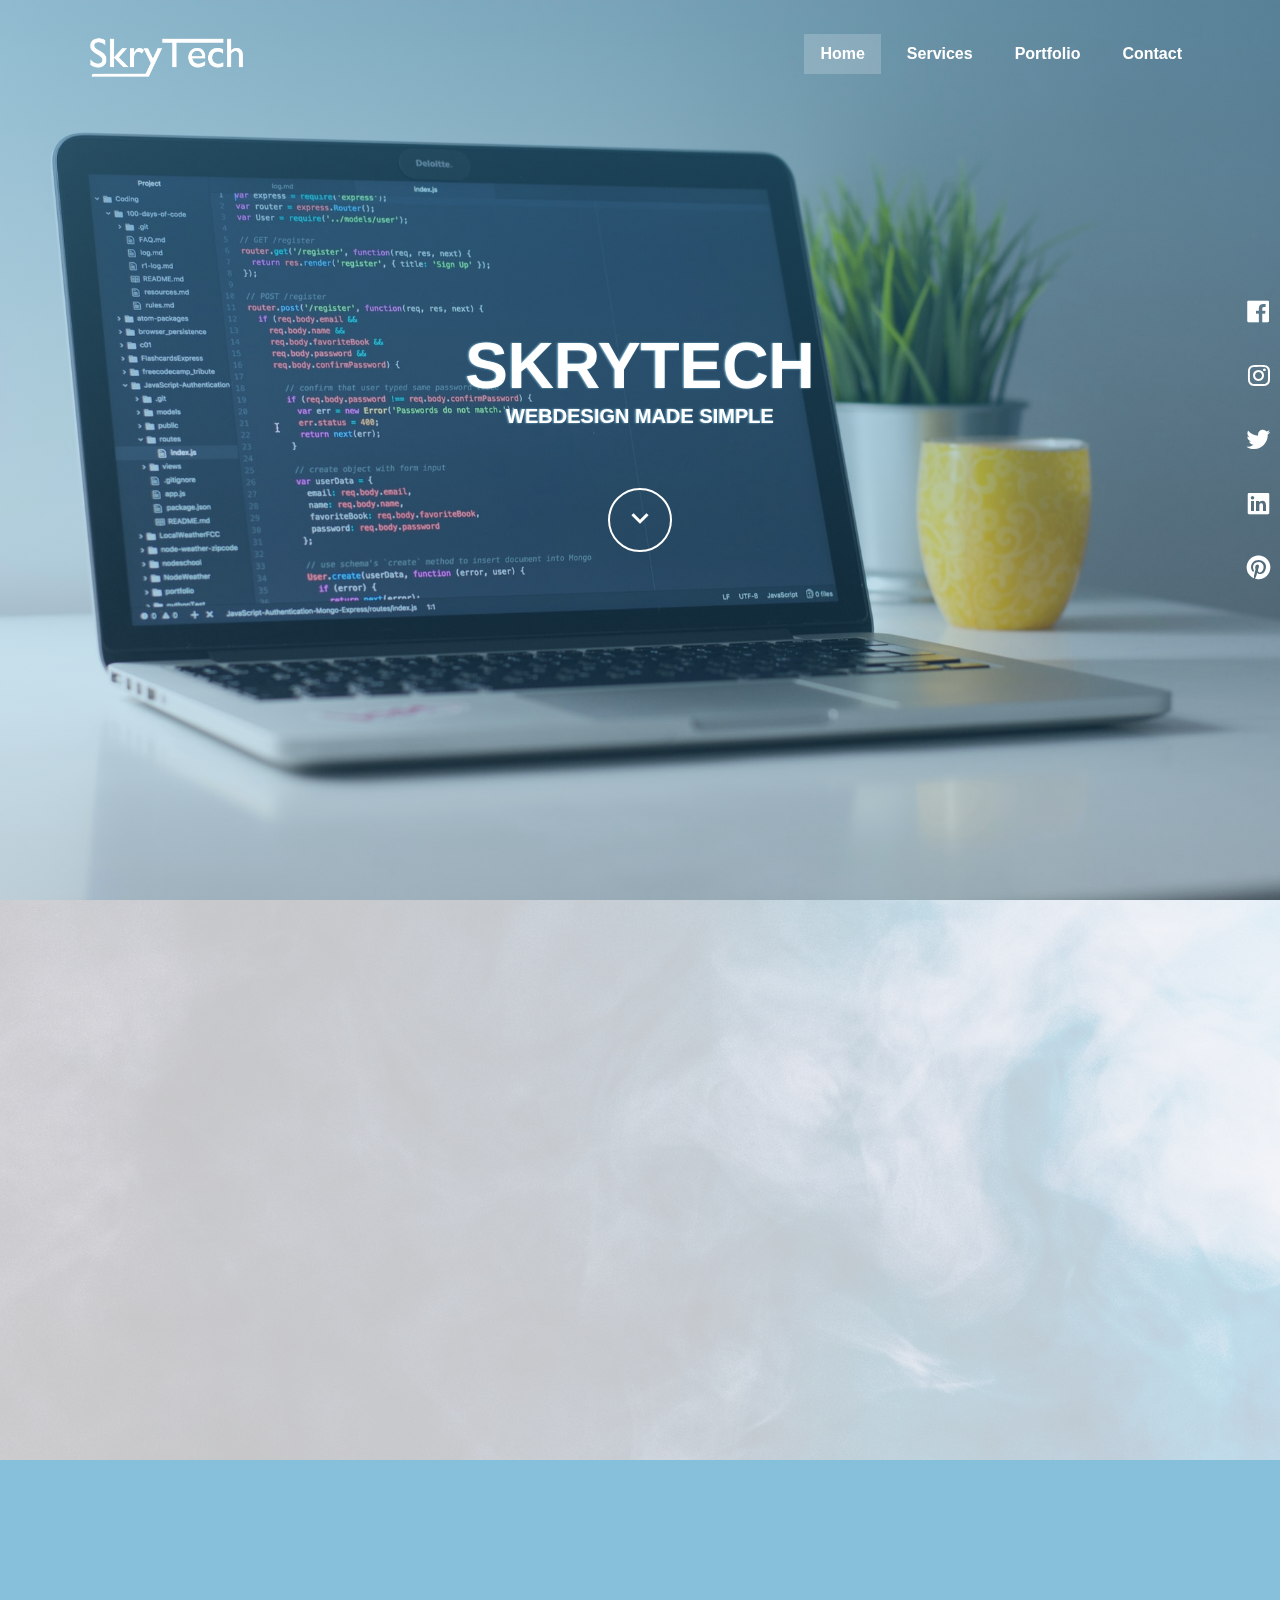
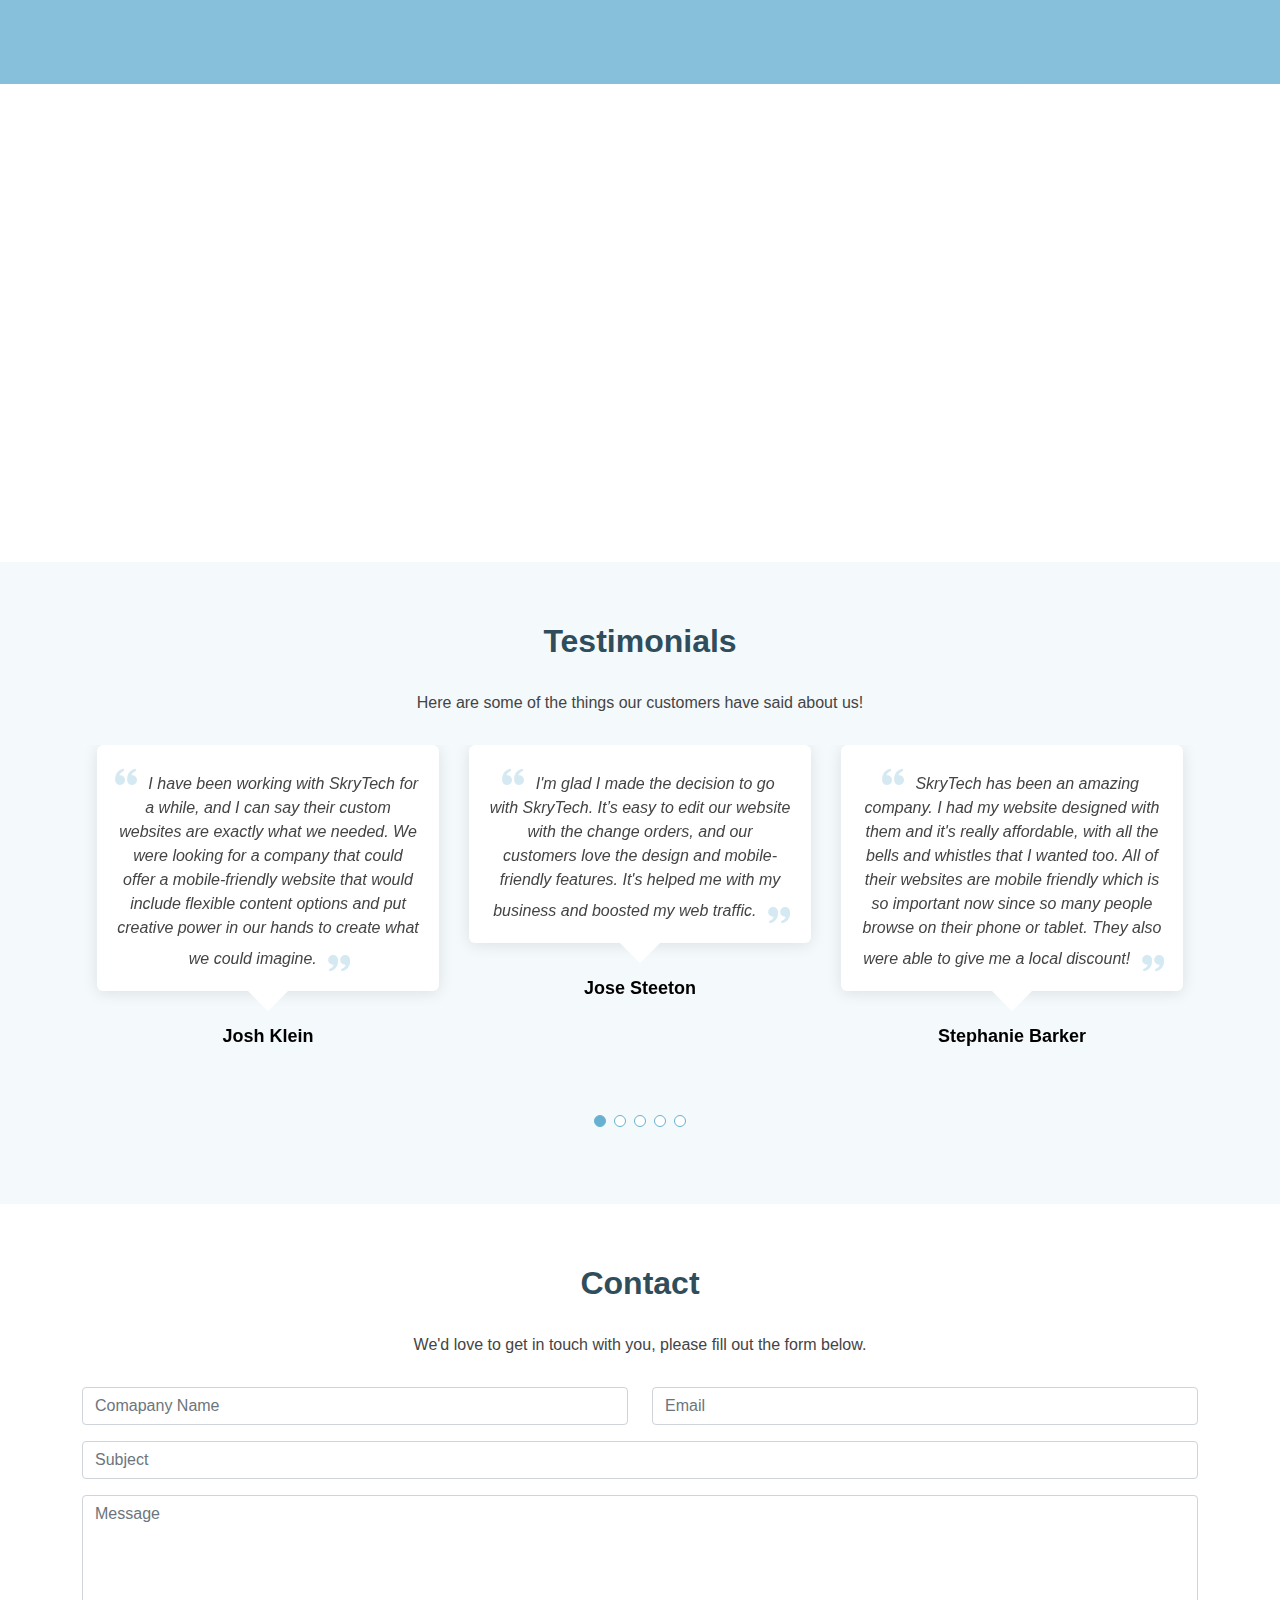
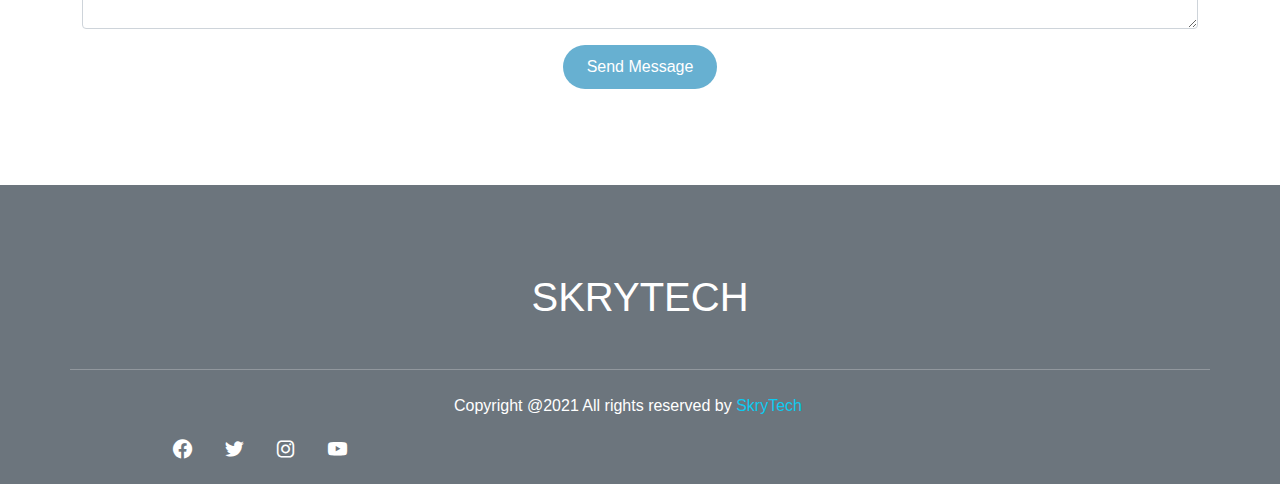
<file: index.html>
<!DOCTYPE html>
<html lang="en">

<head>
  <meta charset="utf-8">
  <meta content="width=device-width, initial-scale=1.0" name="viewport">

  <title>SkryTech</title>
  <meta content="" name="description">
  <meta content="" name="keywords">

  <!-- Favicons -->
  <link href="#" rel="icon">
  <link href="assets/img/apple-touch-icon.png" rel="apple-touch-icon">

  <!-- Google Fonts -->
  <link
    href="https://fonts.googleapis.com/css?family=Open+Sans:300,300i,400,400i,600,600i,700,700i|Raleway:300,300i,400,400i,500,500i,600,600i,700,700i|Poppins:300,300i,400,400i,500,500i,600,600i,700,700i"
    rel="stylesheet">

  <!-- Vendor CSS Files -->
  <link href="assets/vendor/aos/aos.css" rel="stylesheet">
  <link href="assets/vendor/bootstrap/css/bootstrap.min.css" rel="stylesheet">
  <link href="assets/vendor/bootstrap-icons/bootstrap-icons.css" rel="stylesheet">
  <link href="assets/vendor/boxicons/css/boxicons.min.css" rel="stylesheet">
  <link href="assets/vendor/glightbox/css/glightbox.min.css" rel="stylesheet">
  <link href="assets/vendor/swiper/swiper-bundle.min.css" rel="stylesheet">

  <!-- Template Main CSS File -->
  <link href="assets/css/style.css?ver=1.01" rel="stylesheet" type="text/css">

</head>

<body>

  <!-- ======= Header ======= -->
  <header id="header" class="fixed-top header-transparent">
    <div class="container d-flex align-items-center justify-content-between">

      <div class="logo">
        <!-- <h1 class="text-light"><a href="index.html"><span>Skry Tech</span></a></h1> -->
        <!-- Uncomment below if you prefer to use an image logo -->
        <a href="index.html"><img src="assets/img/SkryTechLogo.png" alt="" class="img-fluid"></a>
      </div>

      <nav id="navbar" class="navbar">
        <ul>
          <li><a class="nav-link scrollto" href="#hero">Home</a></li>
          <li><a class="nav-link scrollto" href="#services">Services</a></li>
          <li><a class="nav-link scrollto" href="#portfolio">Portfolio</a></li>
          <li><a class="nav-link scrollto" href="#contact">Contact</a></li>
        </ul>
        <i class="bi bi-list mobile-nav-toggle"></i>
      </nav>
      <!-- .navbar -->

    </div>
  </header>
  <!-- End Header -->

  <!-- ======= Hero Section ======= -->
  <section id="hero">
    <div class="hero-container" data-aos="fade-up">
      <h1>SkryTech</h1>
      <h2>Webdesign Made Simple</h2>
      <a href="#services" class="btn-get-started scrollto"><i class="bx bx-chevron-down"></i></a>

      <div class="social-bar">
        <ul>
          <li>
            <a href="#facebook" target="_blank">
              <i class='bx bxl-facebook-square'></i>
            </a>
          </li>
          <li>
            <a href="#insta" target="_blank">
              <i class='bx bxl-instagram'></i>
            </a>
          </li>
          <li>
            <a href="#twitter" target="_blank">
              <i class='bx bxl-twitter'></i>
            </a>
          </li>
          <li>
            <a href="#linkedIn" target="_blank">
              <i class='bx bxl-linkedin-square'></i>
            </a>
          </li>
          <li>
            <a href="#pinterest" target="_blank">
              <i class='bx bxl-pinterest'></i>
            </a>
          </li>
        </ul>
        <a href="mailto:you@email.com" id="email">
          <i class='bx bx-mail-send'></i>
        </a>
      </div>

    </div>
  </section><!-- End Hero -->

  <main id="main">

    <!-- ======= services Section ======= -->
    <section id="services" class="services">
      <div class="container">

        <div class="row no-gutters">
          <div class="content col-xl-5 d-flex align-items-stretch" data-aos="fade-up">
            <div class="content">
              <h3>SkryTech</h3>
              <p>
                As a web development company we are committed to providing our customers with next-level service,
                helping them to
                achieve their goals and boost their business.
              </p>
              <a href="#" class="services-btn">About us <i class="bx bx-chevron-right"></i></a>
            </div>
          </div>
          <div class="col-xl-7 d-flex align-items-stretch">
            <div class="icon-boxes d-flex flex-column justify-content-center">
              <div class="row">
                <div class="col-12 icon-box" data-aos="fade-up" data-aos-delay="100">
                  <i class='bx bx-code-curly'></i>
                  <h4>Custom Web Design</h4>
                  <p>A website is your business’ gateway to the world; let us provide you with a high quality site that
                    will demonstrate the
                    unique qualities of your business.
                    Our custom websites are mobile friendly, include flexible content options, and put creative power in
                    your hands –
                    including e-commerce, indexing, and data basing.</p>
                </div>
                <div class="row">
                  <div class="col-md-6 icon-box" data-aos="fade-up" data-aos-delay="300">
                    <i class='bx bx-line-chart'></i>
                    <h4>SEO</h4>
                    <p> Grow your business with modern, eye-catching SEO.</p>
                  </div>
                  <div class="col-md-6 icon-box" data-aos="fade-up" data-aos-delay="400">
                    <i class='bx bxs-data'></i>
                    <h4>Maintenance</h4>
                    <p>SkryTech ensures meticulous, low-cost maintenance for your website once published, allowing you
                      to
                      update your website
                      at any time with our assistance.</p>
                  </div>
                </div>
              </div>
            </div><!-- End .content-->
          </div>
        </div>

      </div>
    </section><!-- End services Section -->



    <!-- ======= Cta Section ======= -->
    <section id="cta" class="cta">
      <div class="container" data-aos="zoom-in">

        <div class="text-center">
          <h3>Get Started Today</h3>
          <p></p>
          <a class="cta-btn" href="#contact">Contact</a>
        </div>

      </div>
    </section><!-- End Cta Section -->

    <!-- ======= Portfolio Section ======= -->
    <section id="portfolio" class="portfolio">
      <div class="container">

        <div class="section-title" data-aos="fade-in" data-aos-delay="100">
          <h2>Portfolio</h2>
          <p>Starting in 2021, we at SkryTech have the perfect balance of capability, expertise, and professionalism. If
            you have an
            idea for your website, we can bring it to life.</p>
        </div>

        <div class="row portfolio-container" data-aos="fade-up">

          <div class="col-lg-4 col-md-6 portfolio-item filter-web">
            <div class="portfolio-wrap">
              <img src="assets/img/portpics/ajsolesportpic.PNG" class="img-fluid" alt="">
              <div class="portfolio-links">
                <a href="assets/img/portpics/ajsolesportpic.PNG" data-gallery="portfolioGallery"
                  class="portfolio-lightbox" title="AJ Soles"><i class="bx bx-plus"></i></a>
                <a href="projects/ajsoles/index.html" target="_blank" title="AJ Soles"><i class="bx bx-link"></i></a>
              </div>
            </div>
          </div>

          <div class="col-lg-4 col-md-6 portfolio-item filter-web">
            <div class="portfolio-wrap">
              <img src="assets/img/portpics/ValleyRiverPort.PNG" class="img-fluid" alt="">
              <div class="portfolio-links">
                <a href="assets/img/portpics/ValleyRiverPort.PNG" data-gallery="portfolioGallery"
                  class="portfolio-lightbox" title="Valley River Realty"><i class="bx bx-plus"></i></a>
                <a href="https://valleyriverrealty.com/" title="More Details"><i class="bx bx-link"></i></a>
              </div>
            </div>
          </div>

          <!-- <div class="col-lg-4 col-md-6 portfolio-item filter-web">
            <div class="portfolio-wrap">
              <img src="assets/img/portfolio/portfolio-3.jpg" class="img-fluid" alt="">
              <div class="portfolio-links">
                <a href="assets/img/portfolio/portfolio-3.jpg" data-gallery="portfolioGallery"
                  class="portfolio-lightbox" title="App 2"><i class="bx bx-plus"></i></a>
                <a href="portfolio-details.html" title="More Details"><i class="bx bx-link"></i></a>
              </div>
            </div>
          </div> -->

        </div>

      </div>
    </section><!-- End Portfolio Section -->

    <!-- ======= Testimonials Section ======= -->
    <section id="testimonials" class="testimonials section-bg">
      <div class="container">

        <div class="section-title">
          <h2>Testimonials</h2>
          <p>Here are some of the things our customers have said about us!</p>
        </div>

        <div class="testimonials-slider swiper-container">
          <div class="swiper-wrapper">

            <div class="swiper-slide">
              <div class="testimonial-item">
                <p>
                  <i class="bx bxs-quote-alt-left quote-icon-left"></i>
                  I have been working with SkryTech for a while, and I can say their custom websites are exactly what we
                  needed. We were
                  looking for a company that could offer a mobile-friendly website that would include flexible content
                  options and put
                  creative power in our hands to create what we could imagine.
                  <i class="bx bxs-quote-alt-right quote-icon-right"></i>
                </p>
                <!-- <img src="assets/img/testimonials/testimonials-1.jpg" class="testimonial-img" alt=""> -->
                <h3>Josh Klein</h3>
                <h4></h4>
              </div>
            </div><!-- End testimonial item -->

            <div class="swiper-slide">
              <div class="testimonial-item">
                <p>
                  <i class="bx bxs-quote-alt-left quote-icon-left"></i>
                  I'm glad I made the decision to go with SkryTech. It’s easy to edit our website with the change
                  orders, and our
                  customers love the design and mobile-friendly features. It's helped me with my business and boosted my
                  web traffic.
                  <i class="bx bxs-quote-alt-right quote-icon-right"></i>
                </p>
                <!-- <img src="assets/img/testimonials/testimonials-2.jpg" class="testimonial-img" alt=""> -->
                <h3>Jose Steeton</h3>
                <h4></h4>
              </div>
            </div><!-- End testimonial item -->

            <div class="swiper-slide">
              <div class="testimonial-item">
                <p>
                  <i class="bx bxs-quote-alt-left quote-icon-left"></i>
                  SkryTech has been an amazing company. I had my website designed with them and it's really affordable,
                  with all the bells
                  and whistles that I wanted too. All of their websites are mobile friendly which is so important now
                  since so many people
                  browse on their phone or tablet.
                  They also were able to give me a local discount!

                  <i class="bx bxs-quote-alt-right quote-icon-right"></i>
                </p>
                <!-- <img src="assets/img/testimonials/testimonials-3.jpg" class="testimonial-img" alt=""> -->
                <h3>Stephanie Barker</h3>
                <h4></h4>
              </div>
            </div>
            <!-- End testimonial item -->

            <div class="swiper-slide">
              <div class="testimonial-item">
                <p>
                  <i class="bx bxs-quote-alt-left quote-icon-left"></i>
                  We've been nothing but thrilled to work with SkryTech. The team is always available and eager to help
                  in any way they
                  can. When we reached out with a question, we got a response right away. They guarantee change orders
                  to be complete in a
                  week, yet it's always done ahead of schedule. SkryTech is our go-to for all things web design and
                  development related!
                  <i class="bx bxs-quote-alt-right quote-icon-right"></i>
                </p>
                <!-- <img src="assets/img/testimonials/testimonials-4.jpg" class="testimonial-img" alt=""> -->
                <h3>Kevin Zest</h3>
                <h4></h4>
              </div>
            </div><!-- End testimonial item -->

            <div class="swiper-slide">
              <div class="testimonial-item">
                <p>
                  <i class="bx bxs-quote-alt-left quote-icon-left"></i>
                  I've been building websites for years now and it's always hard to find a company that can create
                  something that will
                  work on every device. SkryTech does all the heavy lifting for you. When I contacted them, I briefly
                  explained what I
                  wanted and they came up with the perfect design in no time.From first contact to mockup, it only took
                  a day.
                  <i class="bx bxs-quote-alt-right quote-icon-right"></i>
                </p>
                <!-- <img src="assets/img/testimonials/testimonials-5.jpg" class="testimonial-img" alt=""> -->
                <h3>Nancy Shumacher</h3>
                <h4></h4>
              </div>
            </div><!-- End testimonial item -->

          </div>
          <div class="swiper-pagination"></div>
        </div>

      </div>
    </section><!-- End Testimonials Section -->

    <!-- ======= Contact Section ======= -->
    <section id="contact" class="contact ">
      <div class="container">

        <div class="section-title">
          <h2>Contact</h2>
          <p>We'd love to get in touch with you, please fill out the form below.</p>
        </div>

        <div class="row">
          <div class="col-lg-12">
            <form action="https://formsubmit.co/greyson@skrytech.com" method="POST">
              <div class="form-group">
                <input type="hidden" name="_cc" value="john@skrytech.com">
                <input type="hidden" name="_captcha" value="false">
                <input type="hidden" name="_next" value="https://johnjcutler.com/Projects/skryTech/thankyou.html">
                <div class="row">
                  <div class="col-md-6 form-group">
                    <input type="text" name="name" class="form-control" id="name" placeholder="Comapany Name" required>
                  </div>
                  <div class="col-md-6 form-group mt-3 mt-md-0">
                    <input type="email" class="form-control" name="email" id="email" placeholder="Email" required>
                  </div>
                </div>
                <div class="form-group mt-3">
                  <input type="text" class="form-control" name="subject" id="subject" placeholder="Subject" required>
                </div>
                <div class="form-group mt-3">
                  <textarea class="form-control" name="message" rows="5" placeholder="Message" required></textarea>
                </div>

                <div class="text-center my-3"><button type="submit">Send Message</button></div>
              </div>
            </form>
          </div>

        </div>

      </div>
    </section><!-- End Contact Section -->

  </main><!-- End #main -->

  <!-- footer -->
  <footer id="footer" class="bg-secondary text-white">
    <div class="container text-center text-md-left pt-4">
      <div class="row text-center text-md-left">
        <div class="col-md-3 col-lg-3 col-xl-3 mx-auto mt-3 footer-section">
          <h5 class="text-uppercase display-6 my-5 font-weight-bold text-black title">SkryTech</h5>
          <!-- <p>add rows and columns here to organize</p> -->
        </div>

        <!-- <div class="col-md-2 col-lg-2 col-xl-2 mx-auto mt-3 footer-section" id="footer-btn">
          <h5 class="text-uppercase  font-weight-bold text-black title"></h5>
          <a href="#" class="text-uppercase btn btn-primary btn-lg my-5 py-2">Contact Us</a>
        </div> -->


        <hr class="mb-4">
        <div class="row align-items-center">
          <p>Copyright @2021 All rights reserved by
            <a href="#" class="text-info">SkryTech</a>
          </p>
        </div>

        <div class="col-md-5 col-lg-4">
          <div class="text-center text-md-right">
            <ul class="list-unstyled list-inline">
              <li class="list-inline-item">
                <a href="#" class="btn-floating btn-sm text-white" style="font-size: 23px;">
                  <i class='bx bxl-facebook-circle'></i></a>
              </li>

              <li class="list-inline-item">
                <a href="#" class="btn-floating btn-sm text-white" style="font-size: 23px;">
                  <i class='bx bxl-twitter'></i></a>
              </li>

              <li class="list-inline-item">
                <a href="#" class="btn-floating btn-sm text-white" style="font-size: 23px;">
                  <i class='bx bxl-instagram'></i></a>
              </li>

              <li class="list-inline-item">
                <a href="#" class="btn-floating btn-sm text-white" style="font-size: 23px;">
                  <i class='bx bxl-youtube'></i></a>
              </li>
            </ul>
          </div>
        </div>

      </div>

  </footer>
  <!-- footer -->

  <a href="#" class="back-to-top d-flex align-items-center justify-content-center"><i
      class="bi bi-arrow-up-short"></i></a>

  <!-- Vendor JS Files -->
  <script src="assets/vendor/aos/aos.js"></script>
  <script src="assets/vendor/bootstrap/js/bootstrap.bundle.min.js"></script>
  <script src="assets/vendor/glightbox/js/glightbox.min.js"></script>
  <script src="assets/vendor/isotope-layout/isotope.pkgd.min.js"></script>
  <script src="assets/vendor/swiper/swiper-bundle.min.js"></script>

  <!-- main -->
  <script src="assets/js/main.js"></script>

</body>

</html>
</file>
<file: assets/css/style.css>
/* root */
:root {
  --color1: #67b0d1;
  --color2: #8ec4dd;
  --color3: #444444;
  --color4: #191919;
  --white: #fff;
  --black: #000;
  --box-shadow: rgba(0, 0, 0, 0.15);
  --light-hover: rgba(255, 255, 255, 0.6);
  --dark-hover: rgba(44, 44, 44, 0.6);
  --color-hover1: rgba(176, 213, 230, 0.6);
  --color-hover2: rgba(51, 176, 207, 0.9);
  --port-hover: rgba(103, 176, 209, 0.95);

  --font-family1: "SomeFont", sans-serif;
  --font-family2: "SomeFont", sans-serif;
}

/*--------------------------------------------------------------
# General
--------------------------------------------------------------*/
body {
  font-family: var(--font-family1);
  color: var(--color3);
}

a {
  text-decoration: none;
  color: var(--color1);
}

a:hover {
  color: #8ec4dd;
  text-decoration: none;
}

h1,
h2,
h3,
h4,
h5,
h6 {
  font-family: var(--font-family2);
}

#main {
  margin-top: 90px;
}

/*--------------------------------------------------------------
# Back to top button
--------------------------------------------------------------*/
.back-to-top {
  position: fixed;
  visibility: hidden;
  opacity: 0;
  right: 15px;
  bottom: 15px;
  z-index: 998;
  background: var(--color1);
  width: 55px;
  height: 55px;
  border-radius: 50px;
  transition: all 0.4s;
}

.back-to-top i {
  font-size: 24px;
  color: var(--white);
  line-height: 0;
}

.back-to-top:hover {
  background: var(--color2);
  color: #fff;
}

.back-to-top.active {
  visibility: visible;
  opacity: 1;
}

/*--------------------------------------------------------------
# Disable aos animation delay on mobile devices
--------------------------------------------------------------*/
@media screen and (max-width: 768px) {
  [data-aos-delay] {
    transition-delay: 0 !important;
  }
}

/*--------------------------------------------------------------
# Header
--------------------------------------------------------------*/
#header {
  transition: all 0.5s;
  z-index: 997;
  transition: all 0.5s;
  padding: 24px 0;
  background: var(--color-hover1);
}

#header.header-transparent {
  background: transparent;
}

#header.header-scrolled {
  background: var(--color-hover2);
  padding: 12px;
}

#header .logo h1 {
  font-size: 24px;
  margin: 0;
  line-height: 1;
  font-weight: 700;
  letter-spacing: 1px;
  font-family: var(--font-family1);
  text-transform: uppercase;
}

#header .logo h1 a,
#header .logo h1 a:hover {
  color: #fff;
  text-decoration: none;
}

#header .logo img {
  padding: 0;
  margin: 0;
  max-height: 60px;
}

@media (max-width: 768px) {
  #header.header-scrolled {
    padding: 15px 0;
  }

  #header .logo img {
    max-height: 35px;
  }
}

/*--------------------------------------------------------------
# Navigation Menu
--------------------------------------------------------------*/
/**
* Desktop Navigation 
*/
.navbar {
  padding: 0;
}

.navbar ul {
  margin: 0;
  padding: 0;
  display: flex;
  list-style: none;
  align-items: center;
}

.navbar li {
  position: relative;
}

.navbar a,
.navbar a:focus {
  display: flex;
  align-items: center;
  justify-content: space-between;
  padding: 8px 16px;
  margin-left: 10px;
  font-family: var(--font-family2);
  font-size: 16px;
  font-weight: 700;
  color: var(--white);
  white-space: nowrap;
  transition: 0.3s;
}

.navbar a i,
.navbar a:focus i {
  font-size: 12px;
  line-height: 0;
  margin-left: 5px;
}

.navbar a:hover,
.navbar .active,
.navbar .active:focus,
.navbar li:hover > a {
  background: rgba(255, 255, 255, 0.2);
  color: var(--white);
}

.navbar .dropdown ul {
  display: block;
  position: absolute;
  left: 10px;
  top: calc(100% + 30px);
  margin: 0;
  padding: 10px 0;
  z-index: 99;
  opacity: 0;
  visibility: hidden;
  background: #fff;
  box-shadow: 0px 0px 30px rgba(127, 137, 161, 0.25);
  transition: 0.3s;
}

.navbar .dropdown ul li {
  min-width: 200px;
}

.navbar .dropdown ul a {
  padding: 10px 20px;
  font-size: 15px;
  text-transform: none;
  font-weight: 600;
  color: var(--color2);
}

.navbar .dropdown ul a i {
  font-size: 12px;
}

.navbar .dropdown ul a:hover,
.navbar .dropdown ul .active:hover,
.navbar .dropdown ul li:hover > a {
  color: var(--color1);
}

.navbar .dropdown:hover > ul {
  opacity: 1;
  top: 100%;
  visibility: visible;
}

.navbar .dropdown .dropdown ul {
  top: 0;
  left: calc(100% - 30px);
  visibility: hidden;
}

.navbar .dropdown .dropdown:hover > ul {
  opacity: 1;
  top: 0;
  left: 100%;
  visibility: visible;
}

@media (max-width: 1366px) {
  .navbar .dropdown .dropdown ul {
    left: -90%;
  }
  .navbar .dropdown .dropdown:hover > ul {
    left: -100%;
  }
}

/**
* Mobile Navigation 
*/
.mobile-nav-toggle {
  color: var(--white);
  font-size: 28px;
  cursor: pointer;
  display: none;
  line-height: 0;
  transition: 0.5s;
}

@media (max-width: 991px) {
  .mobile-nav-toggle {
    display: block;
  }
  .navbar ul {
    display: none;
  }
}

.navbar-mobile {
  position: fixed;
  overflow: hidden;
  top: 0;
  right: 0;
  left: 0;
  bottom: 0;
  background: var(--color-hover2);
  transition: 0.3s;
}

.navbar-mobile .mobile-nav-toggle {
  position: absolute;
  top: 15px;
  right: 15px;
}

.navbar-mobile ul {
  display: block;
  position: absolute;
  top: 55px;
  right: 15px;
  bottom: 15px;
  left: 15px;
  padding: 10px 0;
  background-color: var(--white);
  overflow-y: auto;
  transition: 0.3s;
}

.navbar-mobile a {
  padding: 10px 20px;
  font-size: 15px;
  color: var(--color2);
}

.navbar-mobile a:hover,
.navbar-mobile .active,
.navbar-mobile li:hover > a {
  color: var(--color1);
}

.navbar-mobile .getstarted {
  margin: 15px;
}

.navbar-mobile .dropdown ul {
  position: static;
  display: none;
  margin: 10px 20px;
  padding: 10px 0;
  z-index: 99;
  opacity: 1;
  visibility: visible;
  background: #fff;
  box-shadow: 0px 0px 30px rgba(127, 137, 161, 0.25);
}

.navbar-mobile .dropdown ul li {
  min-width: 200px;
}

.navbar-mobile .dropdown ul a {
  padding: 10px 20px;
}

.navbar-mobile .dropdown ul a i {
  font-size: 12px;
}

.navbar-mobile .dropdown ul a:hover,
.navbar-mobile .dropdown ul .active:hover,
.navbar-mobile .dropdown ul li:hover > a {
  color: var(--color1);
}

.navbar-mobile .dropdown > .dropdown-active {
  display: block;
}

/*--------------------------------------------------------------
# Hero Section
--------------------------------------------------------------*/
#hero {
  width: 100%;
  height: 100vh;
  background: linear-gradient(rgba(55, 142, 181, 0.5), rgba(55, 142, 181, 0.2)), url("../img/hero-bg.jpg") top center;
  background-size: cover;
  position: relative;
  margin-bottom: -90px;
}

#hero .hero-container {
  position: absolute;
  bottom: 0;
  top: 0;
  left: 0;
  right: 0;
  display: flex;
  justify-content: center;
  align-items: center;
  flex-direction: column;
  text-align: center;
}

#hero h1 {
  margin: 0 0 10px 0;
  font-size: 64px;
  font-weight: 700;
  line-height: 56px;
  text-transform: uppercase;
  color: #fff;
  text-shadow: -1px 0 2px var(--color2);
}

#hero h2 {
  color: #fff;
  margin-bottom: 50px;
  font-size: 20px;
  text-transform: uppercase;
  font-weight: 700;
  text-shadow: -1px 0 2px var(--color2);
}

#hero .btn-get-started {
  font-size: 36px;
  display: inline-block;
  padding: 4px 0;
  border-radius: 50px;
  transition: 0.3s ease-in-out;
  margin: 10px;
  width: 64px;
  height: 64px;
  text-align: center;
  border: 2px solid #fff;
  color: #fff;
}

#hero .btn-get-started:hover {
  padding-top: 8px;
  background: rgba(255, 255, 255, 0.15);
}

@media (min-width: 1024px) {
  #hero {
    background-attachment: fixed;
  }
}

@media (max-width: 768px) {
  #hero h1 {
    font-size: 28px;
    line-height: 36px;
  }
  #hero h2 {
    font-size: 18px;
    line-height: 24px;
    margin-bottom: 30px;
  }
}

#hero ul {
  position: relative;
}

#hero ul li {
  position: relative;
  list-style: none;
  text-align: center;
}

#hero ul li a {
  font-size: 3rem;
  color: white;
  text-decoration: none;
  font-weight: 400;
  transition: 0.3s;
  line-height: 4rem;
}

#hero .hero-container .social-bar {
  position: absolute;
  top: 0;
  right: 0;
  width: 60px;
  height: 100%;
  display: flex;
  justify-content: center;
  align-items: center;
  margin-left: 1rem;
}

#hero .social-bar a {
  display: inline-block;
  transform: scale(0.6);
}

/*--------------------------------------------------------------
# Sections General
--------------------------------------------------------------*/
section {
  padding: 60px 0;
  overflow: hidden;
}

.section-bg {
  background-color: #f4f9fc;
}

.section-title {
  text-align: center;
  padding-bottom: 30px;
}

.section-title h2 {
  font-size: 32px;
  font-weight: bold;
  position: relative;
  margin-bottom: 30px;
  color: #2f4d5a;
  z-index: 2;
}

.section-title h2::after {
  content: "";
  position: absolute;
  left: 50%;
  top: 50%;
  transform: translate(-50%, -50%);
  width: 122px;
  height: 66px;
  background: url(../img/) no-repeat;
  z-index: -1;
}

.section-title p {
  margin-bottom: 0;
}

/*--------------------------------------------------------------
# services
--------------------------------------------------------------*/
.services {
  background: url("../img/about-bg.jpg") center center no-repeat;
  /* background-size: cover; */
  padding: 60px 0;
  position: relative;
}

.services::before {
  content: "";
  position: absolute;
  left: 0;
  right: 0;
  top: 0;
  bottom: 0;
  background: rgba(255, 255, 255, 0.75);
  z-index: 9;
}

.services .container {
  position: relative;
  z-index: 10;
}

.services .content {
  padding: 30px 30px 30px 0;
}

.services .content h3 {
  font-weight: 700;
  font-size: 34px;
  color: #2f4d5a;
  margin-bottom: 30px;
}

.services .content p {
  margin-bottom: 30px;
}

.services .content .services-btn {
  display: inline-block;
  background: var(--color1);
  padding: 6px 44px 8px 30px;
  color: var(--white);
  border-radius: 50px;
  transition: 0.3s;
  position: relative;
}

.services .content .services-btn i {
  font-size: 18px;
  position: absolute;
  right: 18px;
  top: 9px;
}

.services .content .services-btn:hover {
  background: var(--color2);
}

.services .icon-boxes .icon-box {
  margin-top: 30px;
}

.services .icon-boxes .icon-box i {
  font-size: 40px;
  color: var(--color1);
  margin-bottom: 10px;
}

.services .icon-boxes .icon-box h4 {
  font-size: 20px;
  font-weight: 700;
  margin: 0 0 10px 0;
}

.services .icon-boxes .icon-box p {
  font-size: 15px;
  color: var(--color3);
}

@media (max-width: 1200px) {
  .services .content {
    padding-right: 0;
  }
}

@media (max-width: 768px) {
  .services {
    text-align: center;
  }
}

/*--------------------------------------------------------------
# Cta
--------------------------------------------------------------*/
.cta {
  background: linear-gradient(rgba(103, 176, 209, 0.8), rgba(103, 176, 209, 0.8)),
    url("../img/cta-bg.jpg") fixed center center;
  background-size: cover;
  padding: 60px 0;
}

.cta h3 {
  color: var(--white);
  font-size: 28px;
  font-weight: 700;
}

.cta p {
  color: var(--white);
}

.cta .cta-btn {
  font-family: "Raleway", sans-serif;
  text-transform: uppercase;
  font-weight: 500;
  font-size: 16px;
  letter-spacing: 1px;
  display: inline-block;
  padding: 8px 28px;
  border-radius: 25px;
  transition: 0.5s;
  margin-top: 10px;
  border: 2px solid rgba(255, 255, 255, 0.5);
  color: var(--white);
}

.cta .cta-btn:hover {
  border-color: var(--white);
}

/*--------------------------------------------------------------
# Portfolio
--------------------------------------------------------------*/
.portfolio .portfolio-item {
  margin-bottom: 30px;
}

/* .portfolio img {
  width: 100%;
} */

.portfolio #portfolio-flters {
  padding: 0;
  margin: 0 auto 35px auto;
  list-style: none;
  text-align: center;
  background: #ecf5f9;
  border-radius: 50px;
  padding: 2px 15px;
}

.portfolio #portfolio-flters li {
  cursor: pointer;
  display: inline-block;
  padding: 10px 15px 8px 15px;
  font-size: 14px;
  font-weight: 600;
  line-height: 1;
  text-transform: uppercase;
  color: var(--color2);
  margin-bottom: 5px;
  transition: all 0.3s ease-in-out;
}

.portfolio #portfolio-flters li:hover,
.portfolio #portfolio-flters li.filter-active {
  color: var(--color1);
}

.portfolio #portfolio-flters li:last-child {
  margin-right: 0;
}

.portfolio .portfolio-wrap {
  transition: 0.3s;
  position: relative;
  overflow: hidden;
  z-index: 1;
}

.portfolio .portfolio-wrap::before {
  content: "";
  background: rgba(255, 255, 255, 0.1);
  position: absolute;
  left: 0;
  right: 0;
  top: 0;
  bottom: 0;
  transition: all ease-in-out 0.3s;
  z-index: 2;
  opacity: 0;
}

.portfolio .portfolio-wrap .portfolio-links {
  opacity: 1;
  left: 0;
  right: 0;
  bottom: -60px;
  z-index: 3;
  position: absolute;
  transition: all ease-in-out 0.3s;
  display: flex;
  justify-content: center;
}

.portfolio .portfolio-wrap .portfolio-links a {
  color: #fff;
  font-size: 28px;
  text-align: center;
  background: rgba(103, 176, 209, 0.75);
  transition: 0.3s;
  width: 50%;
}

.portfolio .portfolio-wrap .portfolio-links a:hover {
  background: var(--port-hover);
}

.portfolio .portfolio-wrap .portfolio-links a + a {
  border-left: 1px solid var(--color1);
}

.portfolio .portfolio-wrap:hover::before {
  top: 0;
  left: 0;
  right: 0;
  bottom: 0;
  opacity: 1;
}

.portfolio .portfolio-wrap:hover .portfolio-links {
  opacity: 1;
  bottom: 0;
}

/*--------------------------------------------------------------
# Portfolio Details
--------------------------------------------------------------*/
.portfolio-details {
  padding-top: 40px;
}

.portfolio-details .portfolio-details-slider img {
  width: 100%;
}

.portfolio-details .portfolio-details-slider .swiper-pagination {
  margin-top: 20px;
  position: relative;
}

.portfolio-details .portfolio-details-slider .swiper-pagination .swiper-pagination-bullet {
  width: 12px;
  height: 12px;
  background-color: var(--white);
  opacity: 1;
  border: 1px solid var(--color1);
}

.portfolio-details .portfolio-details-slider .swiper-pagination .swiper-pagination-bullet-active {
  background-color: var(--color1);
}

.portfolio-details .portfolio-info {
  padding: 30px;
  box-shadow: 0px 0 30px rgba(47, 77, 90, 0.08);
}

.portfolio-details .portfolio-info h3 {
  font-size: 22px;
  font-weight: 700;
  margin-bottom: 20px;
  padding-bottom: 20px;
  border-bottom: 1px solid #eee;
}

.portfolio-details .portfolio-info ul {
  list-style: none;
  padding: 0;
  font-size: 15px;
}

.portfolio-details .portfolio-info ul li + li {
  margin-top: 10px;
}

.portfolio-details .portfolio-description {
  padding-top: 30px;
}

.portfolio-details .portfolio-description h2 {
  font-size: 26px;
  font-weight: 700;
  margin-bottom: 20px;
}

.portfolio-details .portfolio-description p {
  padding: 0;
}

/*--------------------------------------------------------------
# Testimonials
--------------------------------------------------------------*/
.testimonials .testimonial-item {
  box-sizing: content-box;
  text-align: center;
  min-height: 320px;
}

.testimonials .testimonial-item .testimonial-img {
  width: 90px;
  border-radius: 50%;
  margin: 0 auto;
}

.testimonials .testimonial-item h3 {
  font-size: 18px;
  font-weight: bold;
  margin: 10px 0 5px 0;
  color: var(--black);
}

.testimonials .testimonial-item h4 {
  font-size: 14px;
  color: #999;
  margin: 0;
}

.testimonials .testimonial-item .quote-icon-left,
.testimonials .testimonial-item .quote-icon-right {
  color: #d5e9f2;
  font-size: 26px;
}

.testimonials .testimonial-item .quote-icon-left {
  display: inline-block;
  left: -5px;
  position: relative;
}

.testimonials .testimonial-item .quote-icon-right {
  display: inline-block;
  right: -5px;
  position: relative;
  top: 10px;
}

.testimonials .testimonial-item p {
  font-style: italic;
  margin: 0 15px 15px 15px;
  padding: 20px;
  background: #fff;
  position: relative;
  margin-bottom: 35px;
  border-radius: 6px;
  box-shadow: 0px 2px 15px rgba(0, 0, 0, 0.1);
}

.testimonials .testimonial-item p::after {
  content: "";
  width: 0;
  height: 0;
  border-top: 20px solid #fff;
  border-right: 20px solid transparent;
  border-left: 20px solid transparent;
  position: absolute;
  bottom: -20px;
  left: calc(50% - 20px);
}

.testimonials .swiper-pagination {
  margin-top: 20px;
  position: relative;
}

.testimonials .swiper-pagination .swiper-pagination-bullet {
  width: 12px;
  height: 12px;
  background-color: #fff;
  opacity: 1;
  border: 1px solid var(--color1);
}

.testimonials .swiper-pagination .swiper-pagination-bullet-active {
  background-color: var(--color1);
}

/*--------------------------------------------------------------
# Contact
--------------------------------------------------------------*/
.contact {
  padding-bottom: 80px;
}

.contact .info-box {
  color: var(--color3);
  background: var(--white);
  text-align: center;
  box-shadow: 0 0 30px rgba(214, 215, 216, 0.6);
  padding: 20px 0 30px 0;
}

.contact .info-box i {
  font-size: 32px;
  color: var(--color1);
  border-radius: 50%;
  padding: 8px;
  border: 2px dotted #f0f7fa;
}

.contact .info-box h3 {
  font-size: 20px;
  color: var(--color3);
  font-weight: 700;
  margin: 10px 0;
}

.contact .info-box p {
  padding: 0;
  line-height: 24px;
  font-size: 14px;
  margin-bottom: 0;
}

.contact .php-email-form {
  box-shadow: 0 0 30px rgba(214, 215, 216, 0.6);
  padding: 30px;
  background: #fff;
}

.contact .php-email-form .error-message {
  display: none;
  color: #fff;
  background: #ed3c0d;
  text-align: left;
  padding: 15px;
  font-weight: 600;
}

.contact .php-email-form .error-message br + br {
  margin-top: 25px;
}

.contact .php-email-form .sent-message {
  display: none;
  color: #fff;
  background: #18d26e;
  text-align: center;
  padding: 15px;
  font-weight: 600;
}

.contact .php-email-form .loading {
  display: none;
  background: #fff;
  text-align: center;
  padding: 15px;
}

.contact .php-email-form .loading:before {
  content: "";
  display: inline-block;
  border-radius: 50%;
  width: 24px;
  height: 24px;
  margin: 0 10px -6px 0;
  border: 3px solid #18d26e;
  border-top-color: #eee;
  -webkit-animation: animate-loading 1s linear infinite;
  animation: animate-loading 1s linear infinite;
}

.contact .php-email-form input,
.contact .php-email-form textarea {
  border-radius: 0;
  box-shadow: none;
  font-size: 14px;
}

.contact .php-email-form input::focus,
.contact .php-email-form textarea::focus {
  background-color: var(--color1);
}

.contact .php-email-form input {
  padding: 10px 15px;
}

.contact .php-email-form textarea {
  padding: 12px 15px;
}

.contact button[type="submit"] {
  background: var(--color1);
  border: 0;
  padding: 10px 24px;
  color: #fff;
  transition: 0.4s;
  border-radius: 2rem;
}

.contact button[type="submit"]:hover {
  background: var(--color2);
}

@-webkit-keyframes animate-loading {
  0% {
    transform: rotate(0deg);
  }
  100% {
    transform: rotate(360deg);
  }
}

@keyframes animate-loading {
  0% {
    transform: rotate(0deg);
  }
  100% {
    transform: rotate(360deg);
  }
}

/*--------------------------------------------------------------
# Footer
--------------------------------------------------------------*/
#footer {
  background: var(--color4);
  /* padding-top: 50px; */
}

#footer .footer-logo .navbar-brand {
  color: #fff;
  display: inline-block;
  float: none;
  font-family: var(--font-family2);
  font-size: 24px;
  font-weight: 500;
  height: 100%;
  letter-spacing: 0.2em;
  padding-left: 0;
  padding-top: 0;
}

#footer .footer-logo p {
  color: var(--white);
  font-size: 12px;
  letter-spacing: 1px;
}

#footer .list-menu > h4 {
  color: var(--white);
  padding-bottom: 20px;
}

#footer .list-menu ul li a {
  color: var(--white);
  font-size: 12px;
  padding-left: 5px;
  text-decoration: none;
  letter-spacing: 0;
}

#footer .copyrights {
  background: var(--white);
  margin-top: 50px;
  text-align: center;
  padding: 25px;
}

#footer .copyrights p,
#footer .copyrights .credits {
  margin: 0;
  padding: 0;
  font-family: var(--font-family1);
  font-weight: normal;
  font-size: 14px;
  letter-spacing: 0;
}

#footer .copyrights p a,
#footer .copyrights .credits a {
  letter-spacing: 0;
  color: var(--color1);
}

@media (max-width: 1200px) {
  #footer #footer-btn {
    display: none;
  }
}
</file>
